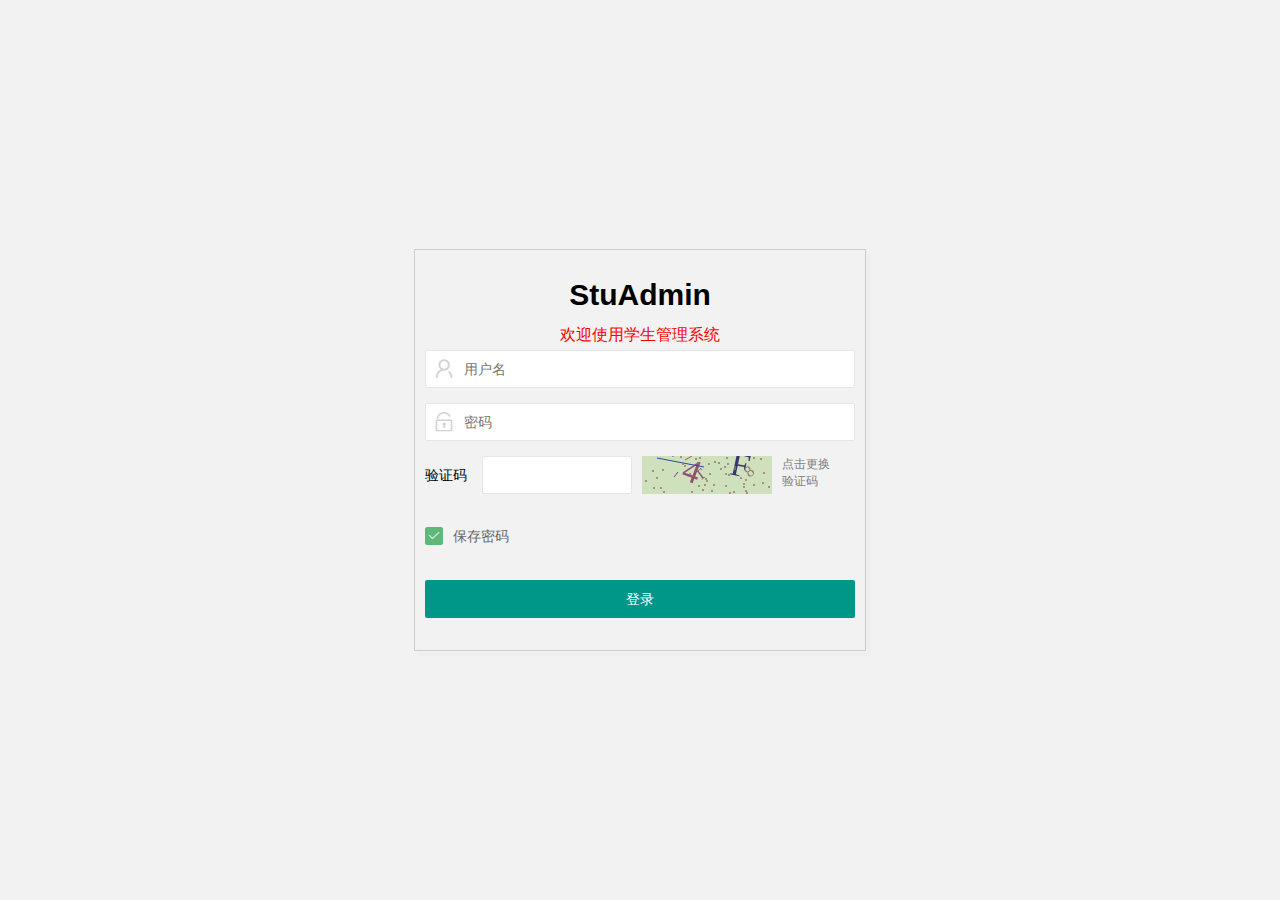
<file: WebContent/pages/login.html>
<!DOCTYPE html>
<html>
<head>
<meta charset="UTF-8">
<title>Insert title here</title>
</head>
<link href="../public/layui/css/layui.css" rel="stylesheet"></link>
<link href="../public/css/login.css" rel="stylesheet"></link>
<script src="../public/layui/layui.js"></script>
<body>
    <div class="box">
        <form class="layui-form" lay-filter="loginForm">
            <div class="box-title">StuAdmin</div>
            <div class="box-subtitle">欢迎使用学生管理系统</div>
            <div class="box-form">
                <div class="layui-form-item">
                    <label for="username" class="box-form-lable layui-icon layui-icon-username"></label>
                    <input type="text" name="loginName" required lay-verify="username" placeholder="用户名" 
                    autocomplete="off" class="layui-input box-form-input-item" > 
                </div>
                
                <div class="layui-form-item">
                    <label for="password" class="box-form-lable layui-icon layui-icon-password"></label>
                    <input type="password" name="password" required lay-verify="password" placeholder="密码" 
                        autocomplete="off" class="layui-input box-form-input-item" >
                </div>
                <div class="layui-form-item">
                	<div class="layui-inline">
					    <label for="volidateCode" style="padding-left:0;width:auto" 
					    class="layui-form-label">验证码</label>
					    <div class="layui-input-inline" style="width: 150px;">
					      <input name="volidateCode" type="text" class="layui-input box-form-input-item" 
					      lay-verify="volidateCode" style="padding-left:3px" >
					    </div>
					    <div class="layui-input-inline" style="width: 130px;">
					       <canvas name="volidateCode" width="130" height="38" id="volidateCode"></canvas>
					    </div>
					    <div class="layui-input-inline" 
					    	style="width: 50px; height:38px;font-size:12px;color:gray;">
					      	点击更换验证码
					    </div>
					</div>
                </div>
				<div class="layui-form-item">
                    <input type="checkbox" name="savePwd" title="保存密码" lay-skin="primary" checked >
                </div>
                <div class="layui-form-item">
                    <button lay-submit lay-filter="formDemo" type="button" class="layui-btn layui-btn-fluid box-form-btn-submit">登录</button>
                </div>
            </div>
        </form>
    </div>
</body>
<script src="../public/js/cookieUtils.js"></script>
<script src="../public/js/code.js"></script>
<script>
	
	//if($("input[name='savePwd']").val() == "on")
    layui.use('form', function(){
        var form = layui.form;
        var $ = layui.jquery;
      	//是否保存了密码，并且cookie中存在用户名密码信息
    	if($("input[name='savePwd']").attr("checked")){
    		var userInfo = cookieUtils.findCookie("userInfo");
    		if(userInfo){
    			var userInfoArr = userInfo.split("/");
    			var data ={}; data.loginName=userInfoArr[0]; data.password=userInfoArr[1];
    			form.val("loginForm",data);
    		}
    	}
      	//初始化验证码
      	var code = codeHelper.drawPic("volidateCode");
      	//绑定验证码刷新事件
      	$("canvas").click(function(){
      		code = codeHelper.drawPic("volidateCode");
      	})
        //验证表单
        form.verify({
            username: function(value, item){ 
            	if(!value){
                    return '用户名不能为空';
                }
                if(!new RegExp("^[a-zA-Z0-9_\u4e00-\u9fa5\\s·]+$").test(value)){
                return '用户名不能有特殊字符';
                }
                if(/(^\_)|(\__)|(\_+$)/.test(value)){
                return '用户名首尾不能出现下划线\'_\'';
                }
                if(/^\d+\d+\d$/.test(value)){
                return '用户名不能全为数字';
                }
                //如果不想自动弹出默认提示框，可以直接返回 true，这时你可以通过其他任意方式提示（v2.5.7 新增）
                if(value === 'xxx'){
                alert('用户名不能为敏感词');
                return true;
                }
            }
            ,password: [
                /^[\S]{6,12}$/
                ,'密码必须6到12位，且不能出现空格'
            ]
            ,volidateCode: function(value,item){
            	if(value.toUpperCase() != code.toUpperCase() )
            		return "验证码不正确"
            }
        });
        //监听提交
        form.on('submit(formDemo)', function(data){
            var data = data.field;
            $.post("../api/Admin/login",data,function(data){
            	if(data.code == 0){
            		layer.alert("登录成功！",function(){
            			window.location  = "index.html";
            		});
            	}else{
            		layer.alert(data.msg);
            	}
            })
            console.log(data.field);
            return false;
        }); 
    });
</script>
</html>
</file>
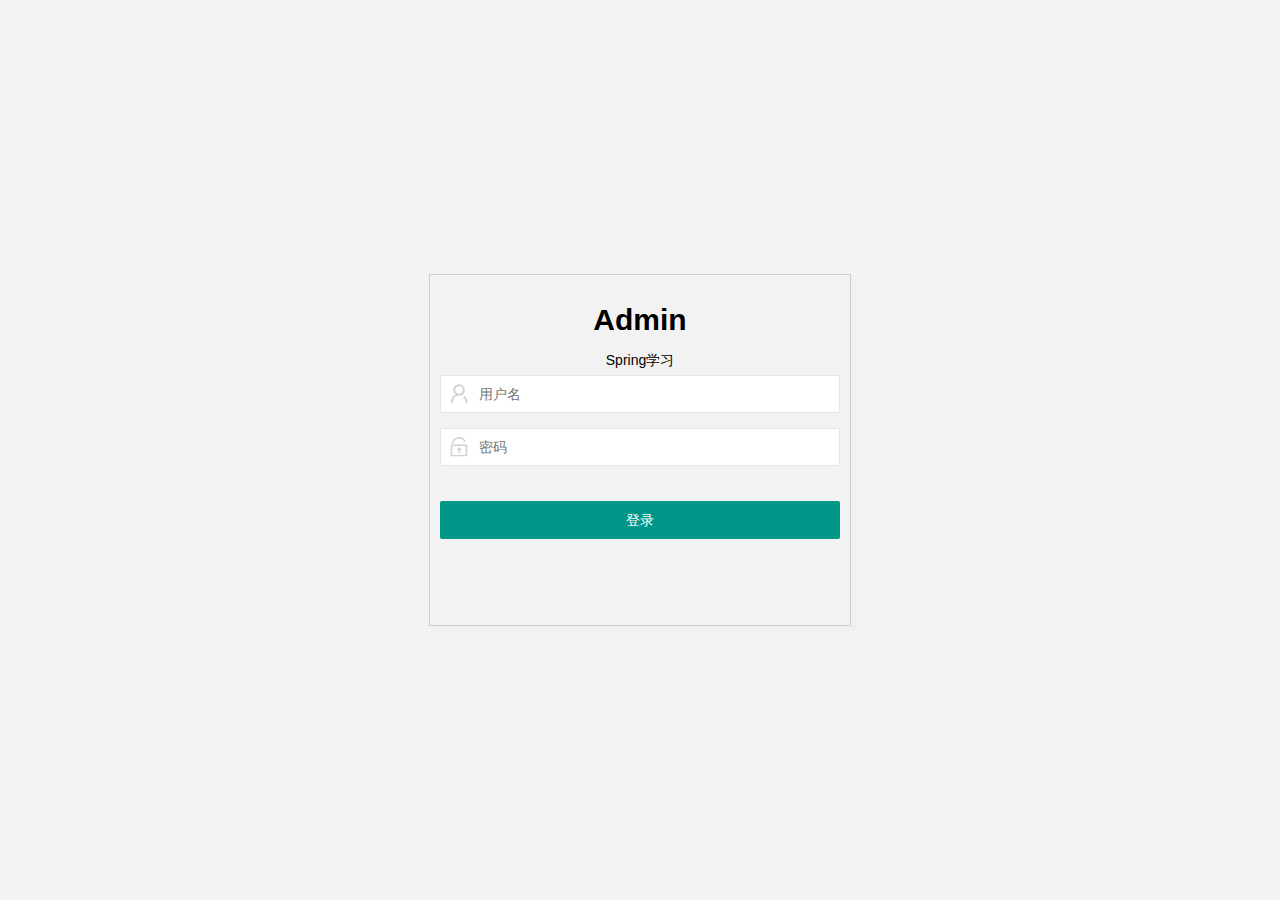
<file: WebContent/public/layui/login.html>
<!DOCTYPE html>
<html lang="en">
<head>
    <meta charset="UTF-8">
    <meta name="viewport" content="width=device-width, initial-scale=1.0">
    <title>Document</title>
    <link rel="stylesheet" href="./css/layui.css"  media="all">
</head>
<style>
    *{
        padding: 0;margin: 0;
    }
    body{
        background-color: #f2f2f2;
    }
    .box{
        margin: 0 auto;
        width: 400px;
        height: 350px;
        position: absolute;
        top:50%;
        left: 50%;
        transform: translateY(-50%) translateX(-50%);
        box-shadow: 5px 5px #efefef;
        padding: 0 10px;
        border: #cdcdcd 1px solid;
    }
    .box-title{
        text-align: center;
        font-size: 30px;
        line-height: 50px;
        font-weight: bolder;
        margin-top: 20px;
    }
    .box-subtitle{
        text-align: center;
        line-height: 30px;
    }
    .box-form-lable{
        width: 38px;
        height: 38px;
        position: absolute;
        font-size: 22px;
        line-height: 38px;
        text-align: center;
        color: #d2d2d2;
    }
    .box-form-input-item{
        padding-left: 38px;
    }
    .box-form-btn-submit{
        margin-top: 20px;
    }
</style>
<body>
    <div class="box">
        <form class="layui-form">
            <div class="box-title">Admin</div>
            <div class="box-subtitle">Spring学习</div>
            <div class="box-form">
                <div class="layui-form-item">
                    <label for="username" class="box-form-lable layui-icon layui-icon-username"></label>
                    <input type="text" name="username" required lay-verify="username" placeholder="用户名" 
                    autocomplete="off" class="layui-input box-form-input-item" > 
                </div>
                
                <div class="layui-form-item">
                    <label for="password" class="box-form-lable layui-icon layui-icon-password"></label>
                    <input type="password" name="password" required lay-verify="password" placeholder="密码" 
                        autocomplete="off" class="layui-input box-form-input-item" >
                </div>

                <div class="layui-form-item">
                    <button lay-submit lay-filter="formDemo" type="button" class="layui-btn layui-btn-fluid box-form-btn-submit">登录</button>
                </div>
            </div>
        </form>
    </div>
</body>
<script src="layui.js"></script>
<script>
    layui.use('form', function(){
        var form = layui.form;
        //验证表单
        form.verify({
            username: function(value, item){ //value：表单的值、item：表单的DOM对象
                if(!new RegExp("^[a-zA-Z0-9_\u4e00-\u9fa5\\s·]+$").test(value)){
                return '用户名不能有特殊字符';
                }
                if(/(^\_)|(\__)|(\_+$)/.test(value)){
                return '用户名首尾不能出现下划线\'_\'';
                }
                if(/^\d+\d+\d$/.test(value)){
                return '用户名不能全为数字';
                }
                //如果不想自动弹出默认提示框，可以直接返回 true，这时你可以通过其他任意方式提示（v2.5.7 新增）
                if(value === 'xxx'){
                alert('用户名不能为敏感词');
                return true;
                }
            }
            //我们既支持上述函数式的方式，也支持下述数组的形式
            //数组的两个值分别代表：[正则匹配、匹配不符时的提示文字]
            ,password: [
                /^[\S]{6,12}$/
                ,'密码必须6到12位，且不能出现空格'
            ] 
        });
        //监听提交
        form.on('submit(formDemo)', function(data){
            layer.msg(JSON.stringify(data.field));
            console.log(data.field);
            return false;
        }); 
    });
</script>
</html>
</file>
<file: WebContent/public/layui/css/layui.css>
/** layui-v2.5.6 MIT License By https://www.layui.com */
 .layui-inline,img{display:inline-block;vertical-align:middle}h1,h2,h3,h4,h5,h6{font-weight:400}.layui-edge,.layui-header,.layui-inline,.layui-main{position:relative}.layui-body,.layui-edge,.layui-elip{overflow:hidden}.layui-btn,.layui-edge,.layui-inline,img{vertical-align:middle}.layui-btn,.layui-disabled,.layui-icon,.layui-unselect{-moz-user-select:none;-webkit-user-select:none;-ms-user-select:none}.layui-elip,.layui-form-checkbox span,.layui-form-pane .layui-form-label{text-overflow:ellipsis;white-space:nowrap}.layui-breadcrumb,.layui-tree-btnGroup{visibility:hidden}blockquote,body,button,dd,div,dl,dt,form,h1,h2,h3,h4,h5,h6,input,li,ol,p,pre,td,textarea,th,ul{margin:0;padding:0;-webkit-tap-highlight-color:rgba(0,0,0,0)}a:active,a:hover{outline:0}img{border:none}li{list-style:none}table{border-collapse:collapse;border-spacing:0}h4,h5,h6{font-size:100%}button,input,optgroup,option,select,textarea{font-family:inherit;font-size:inherit;font-style:inherit;font-weight:inherit;outline:0}pre{white-space:pre-wrap;white-space:-moz-pre-wrap;white-space:-pre-wrap;white-space:-o-pre-wrap;word-wrap:break-word}body{line-height:24px;font:14px Helvetica Neue,Helvetica,PingFang SC,Tahoma,Arial,sans-serif}hr{height:1px;margin:10px 0;border:0;clear:both}a{color:#333;text-decoration:none}a:hover{color:#777}a cite{font-style:normal;*cursor:pointer}.layui-border-box,.layui-border-box *{box-sizing:border-box}.layui-box,.layui-box *{box-sizing:content-box}.layui-clear{clear:both;*zoom:1}.layui-clear:after{content:'\20';clear:both;*zoom:1;display:block;height:0}.layui-inline{*display:inline;*zoom:1}.layui-edge{display:inline-block;width:0;height:0;border-width:6px;border-style:dashed;border-color:transparent}.layui-edge-top{top:-4px;border-bottom-color:#999;border-bottom-style:solid}.layui-edge-right{border-left-color:#999;border-left-style:solid}.layui-edge-bottom{top:2px;border-top-color:#999;border-top-style:solid}.layui-edge-left{border-right-color:#999;border-right-style:solid}.layui-disabled,.layui-disabled:hover{color:#d2d2d2!important;cursor:not-allowed!important}.layui-circle{border-radius:100%}.layui-show{display:block!important}.layui-hide{display:none!important}@font-face{font-family:layui-icon;src:url(../font/iconfont.eot?v=256);src:url(../font/iconfont.eot?v=256#iefix) format('embedded-opentype'),url(../font/iconfont.woff2?v=256) format('woff2'),url(../font/iconfont.woff?v=256) format('woff'),url(../font/iconfont.ttf?v=256) format('truetype'),url(../font/iconfont.svg?v=256#layui-icon) format('svg')}.layui-icon{font-family:layui-icon!important;font-size:16px;font-style:normal;-webkit-font-smoothing:antialiased;-moz-osx-font-smoothing:grayscale}.layui-icon-reply-fill:before{content:"\e611"}.layui-icon-set-fill:before{content:"\e614"}.layui-icon-menu-fill:before{content:"\e60f"}.layui-icon-search:before{content:"\e615"}.layui-icon-share:before{content:"\e641"}.layui-icon-set-sm:before{content:"\e620"}.layui-icon-engine:before{content:"\e628"}.layui-icon-close:before{content:"\1006"}.layui-icon-close-fill:before{content:"\1007"}.layui-icon-chart-screen:before{content:"\e629"}.layui-icon-star:before{content:"\e600"}.layui-icon-circle-dot:before{content:"\e617"}.layui-icon-chat:before{content:"\e606"}.layui-icon-release:before{content:"\e609"}.layui-icon-list:before{content:"\e60a"}.layui-icon-chart:before{content:"\e62c"}.layui-icon-ok-circle:before{content:"\1005"}.layui-icon-layim-theme:before{content:"\e61b"}.layui-icon-table:before{content:"\e62d"}.layui-icon-right:before{content:"\e602"}.layui-icon-left:before{content:"\e603"}.layui-icon-cart-simple:before{content:"\e698"}.layui-icon-face-cry:before{content:"\e69c"}.layui-icon-face-smile:before{content:"\e6af"}.layui-icon-survey:before{content:"\e6b2"}.layui-icon-tree:before{content:"\e62e"}.layui-icon-ie:before{content:"\e7bb"}.layui-icon-upload-circle:before{content:"\e62f"}.layui-icon-add-circle:before{content:"\e61f"}.layui-icon-download-circle:before{content:"\e601"}.layui-icon-templeate-1:before{content:"\e630"}.layui-icon-util:before{content:"\e631"}.layui-icon-face-surprised:before{content:"\e664"}.layui-icon-edit:before{content:"\e642"}.layui-icon-speaker:before{content:"\e645"}.layui-icon-down:before{content:"\e61a"}.layui-icon-file:before{content:"\e621"}.layui-icon-layouts:before{content:"\e632"}.layui-icon-rate-half:before{content:"\e6c9"}.layui-icon-add-circle-fine:before{content:"\e608"}.layui-icon-prev-circle:before{content:"\e633"}.layui-icon-read:before{content:"\e705"}.layui-icon-404:before{content:"\e61c"}.layui-icon-carousel:before{content:"\e634"}.layui-icon-help:before{content:"\e607"}.layui-icon-code-circle:before{content:"\e635"}.layui-icon-windows:before{content:"\e67f"}.layui-icon-water:before{content:"\e636"}.layui-icon-username:before{content:"\e66f"}.layui-icon-find-fill:before{content:"\e670"}.layui-icon-about:before{content:"\e60b"}.layui-icon-location:before{content:"\e715"}.layui-icon-up:before{content:"\e619"}.layui-icon-pause:before{content:"\e651"}.layui-icon-date:before{content:"\e637"}.layui-icon-layim-uploadfile:before{content:"\e61d"}.layui-icon-delete:before{content:"\e640"}.layui-icon-play:before{content:"\e652"}.layui-icon-top:before{content:"\e604"}.layui-icon-firefox:before{content:"\e686"}.layui-icon-friends:before{content:"\e612"}.layui-icon-refresh-3:before{content:"\e9aa"}.layui-icon-ok:before{content:"\e605"}.layui-icon-layer:before{content:"\e638"}.layui-icon-face-smile-fine:before{content:"\e60c"}.layui-icon-dollar:before{content:"\e659"}.layui-icon-group:before{content:"\e613"}.layui-icon-layim-download:before{content:"\e61e"}.layui-icon-picture-fine:before{content:"\e60d"}.layui-icon-link:before{content:"\e64c"}.layui-icon-diamond:before{content:"\e735"}.layui-icon-log:before{content:"\e60e"}.layui-icon-key:before{content:"\e683"}.layui-icon-rate-solid:before{content:"\e67a"}.layui-icon-fonts-del:before{content:"\e64f"}.layui-icon-unlink:before{content:"\e64d"}.layui-icon-fonts-clear:before{content:"\e639"}.layui-icon-triangle-r:before{content:"\e623"}.layui-icon-circle:before{content:"\e63f"}.layui-icon-radio:before{content:"\e643"}.layui-icon-align-center:before{content:"\e647"}.layui-icon-align-right:before{content:"\e648"}.layui-icon-align-left:before{content:"\e649"}.layui-icon-loading-1:before{content:"\e63e"}.layui-icon-return:before{content:"\e65c"}.layui-icon-fonts-strong:before{content:"\e62b"}.layui-icon-upload:before{content:"\e67c"}.layui-icon-dialogue:before{content:"\e63a"}.layui-icon-video:before{content:"\e6ed"}.layui-icon-headset:before{content:"\e6fc"}.layui-icon-cellphone-fine:before{content:"\e63b"}.layui-icon-add-1:before{content:"\e654"}.layui-icon-face-smile-b:before{content:"\e650"}.layui-icon-fonts-html:before{content:"\e64b"}.layui-icon-screen-full:before{content:"\e622"}.layui-icon-form:before{content:"\e63c"}.layui-icon-cart:before{content:"\e657"}.layui-icon-camera-fill:before{content:"\e65d"}.layui-icon-tabs:before{content:"\e62a"}.layui-icon-heart-fill:before{content:"\e68f"}.layui-icon-fonts-code:before{content:"\e64e"}.layui-icon-ios:before{content:"\e680"}.layui-icon-at:before{content:"\e687"}.layui-icon-fire:before{content:"\e756"}.layui-icon-set:before{content:"\e716"}.layui-icon-fonts-u:before{content:"\e646"}.layui-icon-triangle-d:before{content:"\e625"}.layui-icon-tips:before{content:"\e702"}.layui-icon-picture:before{content:"\e64a"}.layui-icon-more-vertical:before{content:"\e671"}.layui-icon-bluetooth:before{content:"\e689"}.layui-icon-flag:before{content:"\e66c"}.layui-icon-loading:before{content:"\e63d"}.layui-icon-fonts-i:before{content:"\e644"}.layui-icon-refresh-1:before{content:"\e666"}.layui-icon-rmb:before{content:"\e65e"}.layui-icon-addition:before{content:"\e624"}.layui-icon-home:before{content:"\e68e"}.layui-icon-time:before{content:"\e68d"}.layui-icon-user:before{content:"\e770"}.layui-icon-notice:before{content:"\e667"}.layui-icon-chrome:before{content:"\e68a"}.layui-icon-edge:before{content:"\e68b"}.layui-icon-login-weibo:before{content:"\e675"}.layui-icon-voice:before{content:"\e688"}.layui-icon-upload-drag:before{content:"\e681"}.layui-icon-login-qq:before{content:"\e676"}.layui-icon-snowflake:before{content:"\e6b1"}.layui-icon-heart:before{content:"\e68c"}.layui-icon-logout:before{content:"\e682"}.layui-icon-file-b:before{content:"\e655"}.layui-icon-template:before{content:"\e663"}.layui-icon-transfer:before{content:"\e691"}.layui-icon-auz:before{content:"\e672"}.layui-icon-console:before{content:"\e665"}.layui-icon-app:before{content:"\e653"}.layui-icon-prev:before{content:"\e65a"}.layui-icon-website:before{content:"\e7ae"}.layui-icon-next:before{content:"\e65b"}.layui-icon-component:before{content:"\e857"}.layui-icon-android:before{content:"\e684"}.layui-icon-more:before{content:"\e65f"}.layui-icon-login-wechat:before{content:"\e677"}.layui-icon-shrink-right:before{content:"\e668"}.layui-icon-spread-left:before{content:"\e66b"}.layui-icon-camera:before{content:"\e660"}.layui-icon-note:before{content:"\e66e"}.layui-icon-refresh:before{content:"\e669"}.layui-icon-female:before{content:"\e661"}.layui-icon-male:before{content:"\e662"}.layui-icon-screen-restore:before{content:"\e758"}.layui-icon-password:before{content:"\e673"}.layui-icon-senior:before{content:"\e674"}.layui-icon-theme:before{content:"\e66a"}.layui-icon-tread:before{content:"\e6c5"}.layui-icon-praise:before{content:"\e6c6"}.layui-icon-star-fill:before{content:"\e658"}.layui-icon-rate:before{content:"\e67b"}.layui-icon-template-1:before{content:"\e656"}.layui-icon-vercode:before{content:"\e679"}.layui-icon-service:before{content:"\e626"}.layui-icon-cellphone:before{content:"\e678"}.layui-icon-print:before{content:"\e66d"}.layui-icon-cols:before{content:"\e610"}.layui-icon-wifi:before{content:"\e7e0"}.layui-icon-export:before{content:"\e67d"}.layui-icon-rss:before{content:"\e808"}.layui-icon-slider:before{content:"\e714"}.layui-icon-email:before{content:"\e618"}.layui-icon-subtraction:before{content:"\e67e"}.layui-icon-mike:before{content:"\e6dc"}.layui-icon-light:before{content:"\e748"}.layui-icon-gift:before{content:"\e627"}.layui-icon-mute:before{content:"\e685"}.layui-icon-reduce-circle:before{content:"\e616"}.layui-icon-music:before{content:"\e690"}.layui-main{width:1140px;margin:0 auto}.layui-header{z-index:1000;height:60px}.layui-header a:hover{transition:all .5s;-webkit-transition:all .5s}.layui-side{position:fixed;left:0;top:0;bottom:0;z-index:999;width:200px;overflow-x:hidden}.layui-side-scroll{position:relative;width:220px;height:100%;overflow-x:hidden}.layui-body{position:absolute;left:200px;right:0;top:0;bottom:0;z-index:998;width:auto;overflow-y:auto;box-sizing:border-box}.layui-layout-body{overflow:hidden}.layui-layout-admin .layui-header{background-color:#23262E}.layui-layout-admin .layui-side{top:60px;width:200px;overflow-x:hidden}.layui-layout-admin .layui-body{position:fixed;top:60px;bottom:44px}.layui-layout-admin .layui-main{width:auto;margin:0 15px}.layui-layout-admin .layui-footer{position:fixed;left:200px;right:0;bottom:0;height:44px;line-height:44px;padding:0 15px;background-color:#eee}.layui-layout-admin .layui-logo{position:absolute;left:0;top:0;width:200px;height:100%;line-height:60px;text-align:center;color:#009688;font-size:16px}.layui-layout-admin .layui-header .layui-nav{background:0 0}.layui-layout-left{position:absolute!important;left:200px;top:0}.layui-layout-right{position:absolute!important;right:0;top:0}.layui-container{position:relative;margin:0 auto;padding:0 15px;box-sizing:border-box}.layui-fluid{position:relative;margin:0 auto;padding:0 15px}.layui-row:after,.layui-row:before{content:'';display:block;clear:both}.layui-col-lg1,.layui-col-lg10,.layui-col-lg11,.layui-col-lg12,.layui-col-lg2,.layui-col-lg3,.layui-col-lg4,.layui-col-lg5,.layui-col-lg6,.layui-col-lg7,.layui-col-lg8,.layui-col-lg9,.layui-col-md1,.layui-col-md10,.layui-col-md11,.layui-col-md12,.layui-col-md2,.layui-col-md3,.layui-col-md4,.layui-col-md5,.layui-col-md6,.layui-col-md7,.layui-col-md8,.layui-col-md9,.layui-col-sm1,.layui-col-sm10,.layui-col-sm11,.layui-col-sm12,.layui-col-sm2,.layui-col-sm3,.layui-col-sm4,.layui-col-sm5,.layui-col-sm6,.layui-col-sm7,.layui-col-sm8,.layui-col-sm9,.layui-col-xs1,.layui-col-xs10,.layui-col-xs11,.layui-col-xs12,.layui-col-xs2,.layui-col-xs3,.layui-col-xs4,.layui-col-xs5,.layui-col-xs6,.layui-col-xs7,.layui-col-xs8,.layui-col-xs9{position:relative;display:block;box-sizing:border-box}.layui-col-xs1,.layui-col-xs10,.layui-col-xs11,.layui-col-xs12,.layui-col-xs2,.layui-col-xs3,.layui-col-xs4,.layui-col-xs5,.layui-col-xs6,.layui-col-xs7,.layui-col-xs8,.layui-col-xs9{float:left}.layui-col-xs1{width:8.33333333%}.layui-col-xs2{width:16.66666667%}.layui-col-xs3{width:25%}.layui-col-xs4{width:33.33333333%}.layui-col-xs5{width:41.66666667%}.layui-col-xs6{width:50%}.layui-col-xs7{width:58.33333333%}.layui-col-xs8{width:66.66666667%}.layui-col-xs9{width:75%}.layui-col-xs10{width:83.33333333%}.layui-col-xs11{width:91.66666667%}.layui-col-xs12{width:100%}.layui-col-xs-offset1{margin-left:8.33333333%}.layui-col-xs-offset2{margin-left:16.66666667%}.layui-col-xs-offset3{margin-left:25%}.layui-col-xs-offset4{margin-left:33.33333333%}.layui-col-xs-offset5{margin-left:41.66666667%}.layui-col-xs-offset6{margin-left:50%}.layui-col-xs-offset7{margin-left:58.33333333%}.layui-col-xs-offset8{margin-left:66.66666667%}.layui-col-xs-offset9{margin-left:75%}.layui-col-xs-offset10{margin-left:83.33333333%}.layui-col-xs-offset11{margin-left:91.66666667%}.layui-col-xs-offset12{margin-left:100%}@media screen and (max-width:768px){.layui-hide-xs{display:none!important}.layui-show-xs-block{display:block!important}.layui-show-xs-inline{display:inline!important}.layui-show-xs-inline-block{display:inline-block!important}}@media screen and (min-width:768px){.layui-container{width:750px}.layui-hide-sm{display:none!important}.layui-show-sm-block{display:block!important}.layui-show-sm-inline{display:inline!important}.layui-show-sm-inline-block{display:inline-block!important}.layui-col-sm1,.layui-col-sm10,.layui-col-sm11,.layui-col-sm12,.layui-col-sm2,.layui-col-sm3,.layui-col-sm4,.layui-col-sm5,.layui-col-sm6,.layui-col-sm7,.layui-col-sm8,.layui-col-sm9{float:left}.layui-col-sm1{width:8.33333333%}.layui-col-sm2{width:16.66666667%}.layui-col-sm3{width:25%}.layui-col-sm4{width:33.33333333%}.layui-col-sm5{width:41.66666667%}.layui-col-sm6{width:50%}.layui-col-sm7{width:58.33333333%}.layui-col-sm8{width:66.66666667%}.layui-col-sm9{width:75%}.layui-col-sm10{width:83.33333333%}.layui-col-sm11{width:91.66666667%}.layui-col-sm12{width:100%}.layui-col-sm-offset1{margin-left:8.33333333%}.layui-col-sm-offset2{margin-left:16.66666667%}.layui-col-sm-offset3{margin-left:25%}.layui-col-sm-offset4{margin-left:33.33333333%}.layui-col-sm-offset5{margin-left:41.66666667%}.layui-col-sm-offset6{margin-left:50%}.layui-col-sm-offset7{margin-left:58.33333333%}.layui-col-sm-offset8{margin-left:66.66666667%}.layui-col-sm-offset9{margin-left:75%}.layui-col-sm-offset10{margin-left:83.33333333%}.layui-col-sm-offset11{margin-left:91.66666667%}.layui-col-sm-offset12{margin-left:100%}}@media screen and (min-width:992px){.layui-container{width:970px}.layui-hide-md{display:none!important}.layui-show-md-block{display:block!important}.layui-show-md-inline{display:inline!important}.layui-show-md-inline-block{display:inline-block!important}.layui-col-md1,.layui-col-md10,.layui-col-md11,.layui-col-md12,.layui-col-md2,.layui-col-md3,.layui-col-md4,.layui-col-md5,.layui-col-md6,.layui-col-md7,.layui-col-md8,.layui-col-md9{float:left}.layui-col-md1{width:8.33333333%}.layui-col-md2{width:16.66666667%}.layui-col-md3{width:25%}.layui-col-md4{width:33.33333333%}.layui-col-md5{width:41.66666667%}.layui-col-md6{width:50%}.layui-col-md7{width:58.33333333%}.layui-col-md8{width:66.66666667%}.layui-col-md9{width:75%}.layui-col-md10{width:83.33333333%}.layui-col-md11{width:91.66666667%}.layui-col-md12{width:100%}.layui-col-md-offset1{margin-left:8.33333333%}.layui-col-md-offset2{margin-left:16.66666667%}.layui-col-md-offset3{margin-left:25%}.layui-col-md-offset4{margin-left:33.33333333%}.layui-col-md-offset5{margin-left:41.66666667%}.layui-col-md-offset6{margin-left:50%}.layui-col-md-offset7{margin-left:58.33333333%}.layui-col-md-offset8{margin-left:66.66666667%}.layui-col-md-offset9{margin-left:75%}.layui-col-md-offset10{margin-left:83.33333333%}.layui-col-md-offset11{margin-left:91.66666667%}.layui-col-md-offset12{margin-left:100%}}@media screen and (min-width:1200px){.layui-container{width:1170px}.layui-hide-lg{display:none!important}.layui-show-lg-block{display:block!important}.layui-show-lg-inline{display:inline!important}.layui-show-lg-inline-block{display:inline-block!important}.layui-col-lg1,.layui-col-lg10,.layui-col-lg11,.layui-col-lg12,.layui-col-lg2,.layui-col-lg3,.layui-col-lg4,.layui-col-lg5,.layui-col-lg6,.layui-col-lg7,.layui-col-lg8,.layui-col-lg9{float:left}.layui-col-lg1{width:8.33333333%}.layui-col-lg2{width:16.66666667%}.layui-col-lg3{width:25%}.layui-col-lg4{width:33.33333333%}.layui-col-lg5{width:41.66666667%}.layui-col-lg6{width:50%}.layui-col-lg7{width:58.33333333%}.layui-col-lg8{width:66.66666667%}.layui-col-lg9{width:75%}.layui-col-lg10{width:83.33333333%}.layui-col-lg11{width:91.66666667%}.layui-col-lg12{width:100%}.layui-col-lg-offset1{margin-left:8.33333333%}.layui-col-lg-offset2{margin-left:16.66666667%}.layui-col-lg-offset3{margin-left:25%}.layui-col-lg-offset4{margin-left:33.33333333%}.layui-col-lg-offset5{margin-left:41.66666667%}.layui-col-lg-offset6{margin-left:50%}.layui-col-lg-offset7{margin-left:58.33333333%}.layui-col-lg-offset8{margin-left:66.66666667%}.layui-col-lg-offset9{margin-left:75%}.layui-col-lg-offset10{margin-left:83.33333333%}.layui-col-lg-offset11{margin-left:91.66666667%}.layui-col-lg-offset12{margin-left:100%}}.layui-col-space1{margin:-.5px}.layui-col-space1>*{padding:.5px}.layui-col-space2{margin:-1px}.layui-col-space2>*{padding:1px}.layui-col-space4{margin:-2px}.layui-col-space4>*{padding:2px}.layui-col-space5{margin:-2.5px}.layui-col-space5>*{padding:2.5px}.layui-col-space6{margin:-3px}.layui-col-space6>*{padding:3px}.layui-col-space8{margin:-4px}.layui-col-space8>*{padding:4px}.layui-col-space10{margin:-5px}.layui-col-space10>*{padding:5px}.layui-col-space12{margin:-6px}.layui-col-space12>*{padding:6px}.layui-col-space14{margin:-7px}.layui-col-space14>*{padding:7px}.layui-col-space15{margin:-7.5px}.layui-col-space15>*{padding:7.5px}.layui-col-space16{margin:-8px}.layui-col-space16>*{padding:8px}.layui-col-space18{margin:-9px}.layui-col-space18>*{padding:9px}.layui-col-space20{margin:-10px}.layui-col-space20>*{padding:10px}.layui-col-space22{margin:-11px}.layui-col-space22>*{padding:11px}.layui-col-space24{margin:-12px}.layui-col-space24>*{padding:12px}.layui-col-space25{margin:-12.5px}.layui-col-space25>*{padding:12.5px}.layui-col-space26{margin:-13px}.layui-col-space26>*{padding:13px}.layui-col-space28{margin:-14px}.layui-col-space28>*{padding:14px}.layui-col-space30{margin:-15px}.layui-col-space30>*{padding:15px}.layui-btn,.layui-input,.layui-select,.layui-textarea,.layui-upload-button{outline:0;-webkit-appearance:none;transition:all .3s;-webkit-transition:all .3s;box-sizing:border-box}.layui-elem-quote{margin-bottom:10px;padding:15px;line-height:22px;border-left:5px solid #009688;border-radius:0 2px 2px 0;background-color:#f2f2f2}.layui-quote-nm{border-style:solid;border-width:1px 1px 1px 5px;background:0 0}.layui-elem-field{margin-bottom:10px;padding:0;border-width:1px;border-style:solid}.layui-elem-field legend{margin-left:20px;padding:0 10px;font-size:20px;font-weight:300}.layui-field-title{margin:10px 0 20px;border-width:1px 0 0}.layui-field-box{padding:10px 15px}.layui-field-title .layui-field-box{padding:10px 0}.layui-progress{position:relative;height:6px;border-radius:20px;background-color:#e2e2e2}.layui-progress-bar{position:absolute;left:0;top:0;width:0;max-width:100%;height:6px;border-radius:20px;text-align:right;background-color:#5FB878;transition:all .3s;-webkit-transition:all .3s}.layui-progress-big,.layui-progress-big .layui-progress-bar{height:18px;line-height:18px}.layui-progress-text{position:relative;top:-20px;line-height:18px;font-size:12px;color:#666}.layui-progress-big .layui-progress-text{position:static;padding:0 10px;color:#fff}.layui-collapse{border-width:1px;border-style:solid;border-radius:2px}.layui-colla-content,.layui-colla-item{border-top-width:1px;border-top-style:solid}.layui-colla-item:first-child{border-top:none}.layui-colla-title{position:relative;height:42px;line-height:42px;padding:0 15px 0 35px;color:#333;background-color:#f2f2f2;cursor:pointer;font-size:14px;overflow:hidden}.layui-colla-content{display:none;padding:10px 15px;line-height:22px;color:#666}.layui-colla-icon{position:absolute;left:15px;top:0;font-size:14px}.layui-card{margin-bottom:15px;border-radius:2px;background-color:#fff;box-shadow:0 1px 2px 0 rgba(0,0,0,.05)}.layui-card:last-child{margin-bottom:0}.layui-card-header{position:relative;height:42px;line-height:42px;padding:0 15px;border-bottom:1px solid #f6f6f6;color:#333;border-radius:2px 2px 0 0;font-size:14px}.layui-bg-black,.layui-bg-blue,.layui-bg-cyan,.layui-bg-green,.layui-bg-orange,.layui-bg-red{color:#fff!important}.layui-card-body{position:relative;padding:10px 15px;line-height:24px}.layui-card-body[pad15]{padding:15px}.layui-card-body[pad20]{padding:20px}.layui-card-body .layui-table{margin:5px 0}.layui-card .layui-tab{margin:0}.layui-panel-window{position:relative;padding:15px;border-radius:0;border-top:5px solid #E6E6E6;background-color:#fff}.layui-auxiliar-moving{position:fixed;left:0;right:0;top:0;bottom:0;width:100%;height:100%;background:0 0;z-index:9999999999}.layui-form-label,.layui-form-mid,.layui-form-select,.layui-input-block,.layui-input-inline,.layui-textarea{position:relative}.layui-bg-red{background-color:#FF5722!important}.layui-bg-orange{background-color:#FFB800!important}.layui-bg-green{background-color:#009688!important}.layui-bg-cyan{background-color:#2F4056!important}.layui-bg-blue{background-color:#1E9FFF!important}.layui-bg-black{background-color:#393D49!important}.layui-bg-gray{background-color:#eee!important;color:#666!important}.layui-badge-rim,.layui-colla-content,.layui-colla-item,.layui-collapse,.layui-elem-field,.layui-form-pane .layui-form-item[pane],.layui-form-pane .layui-form-label,.layui-input,.layui-layedit,.layui-layedit-tool,.layui-quote-nm,.layui-select,.layui-tab-bar,.layui-tab-card,.layui-tab-title,.layui-tab-title .layui-this:after,.layui-textarea{border-color:#e6e6e6}.layui-timeline-item:before,hr{background-color:#e6e6e6}.layui-text{line-height:22px;font-size:14px;color:#666}.layui-text h1,.layui-text h2,.layui-text h3{font-weight:500;color:#333}.layui-text h1{font-size:30px}.layui-text h2{font-size:24px}.layui-text h3{font-size:18px}.layui-text a:not(.layui-btn){color:#01AAED}.layui-text a:not(.layui-btn):hover{text-decoration:underline}.layui-text ul{padding:5px 0 5px 15px}.layui-text ul li{margin-top:5px;list-style-type:disc}.layui-text em,.layui-word-aux{color:#999!important;padding:0 5px!important}.layui-btn{display:inline-block;height:38px;line-height:38px;padding:0 18px;background-color:#009688;color:#fff;white-space:nowrap;text-align:center;font-size:14px;border:none;border-radius:2px;cursor:pointer}.layui-btn:hover{opacity:.8;filter:alpha(opacity=80);color:#fff}.layui-btn:active{opacity:1;filter:alpha(opacity=100)}.layui-btn+.layui-btn{margin-left:10px}.layui-btn-container{font-size:0}.layui-btn-container .layui-btn{margin-right:10px;margin-bottom:10px}.layui-btn-container .layui-btn+.layui-btn{margin-left:0}.layui-table .layui-btn-container .layui-btn{margin-bottom:9px}.layui-btn-radius{border-radius:100px}.layui-btn .layui-icon{margin-right:3px;font-size:18px;vertical-align:bottom;vertical-align:middle\9}.layui-btn-primary{border:1px solid #C9C9C9;background-color:#fff;color:#555}.layui-btn-primary:hover{border-color:#009688;color:#333}.layui-btn-normal{background-color:#1E9FFF}.layui-btn-warm{background-color:#FFB800}.layui-btn-danger{background-color:#FF5722}.layui-btn-checked{background-color:#5FB878}.layui-btn-disabled,.layui-btn-disabled:active,.layui-btn-disabled:hover{border:1px solid #e6e6e6;background-color:#FBFBFB;color:#C9C9C9;cursor:not-allowed;opacity:1}.layui-btn-lg{height:44px;line-height:44px;padding:0 25px;font-size:16px}.layui-btn-sm{height:30px;line-height:30px;padding:0 10px;font-size:12px}.layui-btn-sm i{font-size:16px!important}.layui-btn-xs{height:22px;line-height:22px;padding:0 5px;font-size:12px}.layui-btn-xs i{font-size:14px!important}.layui-btn-group{display:inline-block;vertical-align:middle;font-size:0}.layui-btn-group .layui-btn{margin-left:0!important;margin-right:0!important;border-left:1px solid rgba(255,255,255,.5);border-radius:0}.layui-btn-group .layui-btn-primary{border-left:none}.layui-btn-group .layui-btn-primary:hover{border-color:#C9C9C9;color:#009688}.layui-btn-group .layui-btn:first-child{border-left:none;border-radius:2px 0 0 2px}.layui-btn-group .layui-btn-primary:first-child{border-left:1px solid #c9c9c9}.layui-btn-group .layui-btn:last-child{border-radius:0 2px 2px 0}.layui-btn-group .layui-btn+.layui-btn{margin-left:0}.layui-btn-group+.layui-btn-group{margin-left:10px}.layui-btn-fluid{width:100%}.layui-input,.layui-select,.layui-textarea{height:38px;line-height:1.3;line-height:38px\9;border-width:1px;border-style:solid;background-color:#fff;border-radius:2px}.layui-input::-webkit-input-placeholder,.layui-select::-webkit-input-placeholder,.layui-textarea::-webkit-input-placeholder{line-height:1.3}.layui-input,.layui-textarea{display:block;width:100%;padding-left:10px}.layui-input:hover,.layui-textarea:hover{border-color:#D2D2D2!important}.layui-input:focus,.layui-textarea:focus{border-color:#C9C9C9!important}.layui-textarea{min-height:100px;height:auto;line-height:20px;padding:6px 10px;resize:vertical}.layui-select{padding:0 10px}.layui-form input[type=checkbox],.layui-form input[type=radio],.layui-form select{display:none}.layui-form [lay-ignore]{display:initial}.layui-form-item{margin-bottom:15px;clear:both;*zoom:1}.layui-form-item:after{content:'\20';clear:both;*zoom:1;display:block;height:0}.layui-form-label{float:left;display:block;padding:9px 15px;width:80px;font-weight:400;line-height:20px;text-align:right}.layui-form-label-col{display:block;float:none;padding:9px 0;line-height:20px;text-align:left}.layui-form-item .layui-inline{margin-bottom:5px;margin-right:10px}.layui-input-block{margin-left:110px;min-height:36px}.layui-input-inline{display:inline-block;vertical-align:middle}.layui-form-item .layui-input-inline{float:left;width:190px;margin-right:10px}.layui-form-text .layui-input-inline{width:auto}.layui-form-mid{float:left;display:block;padding:9px 0!important;line-height:20px;margin-right:10px}.layui-form-danger+.layui-form-select .layui-input,.layui-form-danger:focus{border-color:#FF5722!important}.layui-form-select .layui-input{padding-right:30px;cursor:pointer}.layui-form-select .layui-edge{position:absolute;right:10px;top:50%;margin-top:-3px;cursor:pointer;border-width:6px;border-top-color:#c2c2c2;border-top-style:solid;transition:all .3s;-webkit-transition:all .3s}.layui-form-select dl{display:none;position:absolute;left:0;top:42px;padding:5px 0;z-index:899;min-width:100%;border:1px solid #d2d2d2;max-height:300px;overflow-y:auto;background-color:#fff;border-radius:2px;box-shadow:0 2px 4px rgba(0,0,0,.12);box-sizing:border-box}.layui-form-select dl dd,.layui-form-select dl dt{padding:0 10px;line-height:36px;white-space:nowrap;overflow:hidden;text-overflow:ellipsis}.layui-form-select dl dt{font-size:12px;color:#999}.layui-form-select dl dd{cursor:pointer}.layui-form-select dl dd:hover{background-color:#f2f2f2;-webkit-transition:.5s all;transition:.5s all}.layui-form-select .layui-select-group dd{padding-left:20px}.layui-form-select dl dd.layui-select-tips{padding-left:10px!important;color:#999}.layui-form-select dl dd.layui-this{background-color:#5FB878;color:#fff}.layui-form-checkbox,.layui-form-select dl dd.layui-disabled{background-color:#fff}.layui-form-selected dl{display:block}.layui-form-checkbox,.layui-form-checkbox *,.layui-form-switch{display:inline-block;vertical-align:middle}.layui-form-selected .layui-edge{margin-top:-9px;-webkit-transform:rotate(180deg);transform:rotate(180deg);margin-top:-3px\9}:root .layui-form-selected .layui-edge{margin-top:-9px\0/IE9}.layui-form-selectup dl{top:auto;bottom:42px}.layui-select-none{margin:5px 0;text-align:center;color:#999}.layui-select-disabled .layui-disabled{border-color:#eee!important}.layui-select-disabled .layui-edge{border-top-color:#d2d2d2}.layui-form-checkbox{position:relative;height:30px;line-height:30px;margin-right:10px;padding-right:30px;cursor:pointer;font-size:0;-webkit-transition:.1s linear;transition:.1s linear;box-sizing:border-box}.layui-form-checkbox span{padding:0 10px;height:100%;font-size:14px;border-radius:2px 0 0 2px;background-color:#d2d2d2;color:#fff;overflow:hidden}.layui-form-checkbox:hover span{background-color:#c2c2c2}.layui-form-checkbox i{position:absolute;right:0;top:0;width:30px;height:28px;border:1px solid #d2d2d2;border-left:none;border-radius:0 2px 2px 0;color:#fff;font-size:20px;text-align:center}.layui-form-checkbox:hover i{border-color:#c2c2c2;color:#c2c2c2}.layui-form-checked,.layui-form-checked:hover{border-color:#5FB878}.layui-form-checked span,.layui-form-checked:hover span{background-color:#5FB878}.layui-form-checked i,.layui-form-checked:hover i{color:#5FB878}.layui-form-item .layui-form-checkbox{margin-top:4px}.layui-form-checkbox[lay-skin=primary]{height:auto!important;line-height:normal!important;min-width:18px;min-height:18px;border:none!important;margin-right:0;padding-left:28px;padding-right:0;background:0 0}.layui-form-checkbox[lay-skin=primary] span{padding-left:0;padding-right:15px;line-height:18px;background:0 0;color:#666}.layui-form-checkbox[lay-skin=primary] i{right:auto;left:0;width:16px;height:16px;line-height:16px;border:1px solid #d2d2d2;font-size:12px;border-radius:2px;background-color:#fff;-webkit-transition:.1s linear;transition:.1s linear}.layui-form-checkbox[lay-skin=primary]:hover i{border-color:#5FB878;color:#fff}.layui-form-checked[lay-skin=primary] i{border-color:#5FB878!important;background-color:#5FB878;color:#fff}.layui-checkbox-disbaled[lay-skin=primary] span{background:0 0!important;color:#c2c2c2}.layui-checkbox-disbaled[lay-skin=primary]:hover i{border-color:#d2d2d2}.layui-form-item .layui-form-checkbox[lay-skin=primary]{margin-top:10px}.layui-form-switch{position:relative;height:22px;line-height:22px;min-width:35px;padding:0 5px;margin-top:8px;border:1px solid #d2d2d2;border-radius:20px;cursor:pointer;background-color:#fff;-webkit-transition:.1s linear;transition:.1s linear}.layui-form-switch i{position:absolute;left:5px;top:3px;width:16px;height:16px;border-radius:20px;background-color:#d2d2d2;-webkit-transition:.1s linear;transition:.1s linear}.layui-form-switch em{position:relative;top:0;width:25px;margin-left:21px;padding:0!important;text-align:center!important;color:#999!important;font-style:normal!important;font-size:12px}.layui-form-onswitch{border-color:#5FB878;background-color:#5FB878}.layui-checkbox-disbaled,.layui-checkbox-disbaled i{border-color:#e2e2e2!important}.layui-form-onswitch i{left:100%;margin-left:-21px;background-color:#fff}.layui-form-onswitch em{margin-left:5px;margin-right:21px;color:#fff!important}.layui-checkbox-disbaled span{background-color:#e2e2e2!important}.layui-checkbox-disbaled:hover i{color:#fff!important}[lay-radio]{display:none}.layui-form-radio,.layui-form-radio *{display:inline-block;vertical-align:middle}.layui-form-radio{line-height:28px;margin:6px 10px 0 0;padding-right:10px;cursor:pointer;font-size:0}.layui-form-radio *{font-size:14px}.layui-form-radio>i{margin-right:8px;font-size:22px;color:#c2c2c2}.layui-form-radio>i:hover,.layui-form-radioed>i{color:#5FB878}.layui-radio-disbaled>i{color:#e2e2e2!important}.layui-form-pane .layui-form-label{width:110px;padding:8px 15px;height:38px;line-height:20px;border-width:1px;border-style:solid;border-radius:2px 0 0 2px;text-align:center;background-color:#FBFBFB;overflow:hidden;box-sizing:border-box}.layui-form-pane .layui-input-inline{margin-left:-1px}.layui-form-pane .layui-input-block{margin-left:110px;left:-1px}.layui-form-pane .layui-input{border-radius:0 2px 2px 0}.layui-form-pane .layui-form-text .layui-form-label{float:none;width:100%;border-radius:2px;box-sizing:border-box;text-align:left}.layui-form-pane .layui-form-text .layui-input-inline{display:block;margin:0;top:-1px;clear:both}.layui-form-pane .layui-form-text .layui-input-block{margin:0;left:0;top:-1px}.layui-form-pane .layui-form-text .layui-textarea{min-height:100px;border-radius:0 0 2px 2px}.layui-form-pane .layui-form-checkbox{margin:4px 0 4px 10px}.layui-form-pane .layui-form-radio,.layui-form-pane .layui-form-switch{margin-top:6px;margin-left:10px}.layui-form-pane .layui-form-item[pane]{position:relative;border-width:1px;border-style:solid}.layui-form-pane .layui-form-item[pane] .layui-form-label{position:absolute;left:0;top:0;height:100%;border-width:0 1px 0 0}.layui-form-pane .layui-form-item[pane] .layui-input-inline{margin-left:110px}@media screen and (max-width:450px){.layui-form-item .layui-form-label{text-overflow:ellipsis;overflow:hidden;white-space:nowrap}.layui-form-item .layui-inline{display:block;margin-right:0;margin-bottom:20px;clear:both}.layui-form-item .layui-inline:after{content:'\20';clear:both;display:block;height:0}.layui-form-item .layui-input-inline{display:block;float:none;left:-3px;width:auto;margin:0 0 10px 112px}.layui-form-item .layui-input-inline+.layui-form-mid{margin-left:110px;top:-5px;padding:0}.layui-form-item .layui-form-checkbox{margin-right:5px;margin-bottom:5px}}.layui-layedit{border-width:1px;border-style:solid;border-radius:2px}.layui-layedit-tool{padding:3px 5px;border-bottom-width:1px;border-bottom-style:solid;font-size:0}.layedit-tool-fixed{position:fixed;top:0;border-top:1px solid #e2e2e2}.layui-layedit-tool .layedit-tool-mid,.layui-layedit-tool .layui-icon{display:inline-block;vertical-align:middle;text-align:center;font-size:14px}.layui-layedit-tool .layui-icon{position:relative;width:32px;height:30px;line-height:30px;margin:3px 5px;color:#777;cursor:pointer;border-radius:2px}.layui-layedit-tool .layui-icon:hover{color:#393D49}.layui-layedit-tool .layui-icon:active{color:#000}.layui-layedit-tool .layedit-tool-active{background-color:#e2e2e2;color:#000}.layui-layedit-tool .layui-disabled,.layui-layedit-tool .layui-disabled:hover{color:#d2d2d2;cursor:not-allowed}.layui-layedit-tool .layedit-tool-mid{width:1px;height:18px;margin:0 10px;background-color:#d2d2d2}.layedit-tool-html{width:50px!important;font-size:30px!important}.layedit-tool-b,.layedit-tool-code,.layedit-tool-help{font-size:16px!important}.layedit-tool-d,.layedit-tool-face,.layedit-tool-image,.layedit-tool-unlink{font-size:18px!important}.layedit-tool-image input{position:absolute;font-size:0;left:0;top:0;width:100%;height:100%;opacity:.01;filter:Alpha(opacity=1);cursor:pointer}.layui-layedit-iframe iframe{display:block;width:100%}#LAY_layedit_code{overflow:hidden}.layui-laypage{display:inline-block;*display:inline;*zoom:1;vertical-align:middle;margin:10px 0;font-size:0}.layui-laypage>a:first-child,.layui-laypage>a:first-child em{border-radius:2px 0 0 2px}.layui-laypage>a:last-child,.layui-laypage>a:last-child em{border-radius:0 2px 2px 0}.layui-laypage>:first-child{margin-left:0!important}.layui-laypage>:last-child{margin-right:0!important}.layui-laypage a,.layui-laypage button,.layui-laypage input,.layui-laypage select,.layui-laypage span{border:1px solid #e2e2e2}.layui-laypage a,.layui-laypage span{display:inline-block;*display:inline;*zoom:1;vertical-align:middle;padding:0 15px;height:28px;line-height:28px;margin:0 -1px 5px 0;background-color:#fff;color:#333;font-size:12px}.layui-flow-more a *,.layui-laypage input,.layui-table-view select[lay-ignore]{display:inline-block}.layui-laypage a:hover{color:#009688}.layui-laypage em{font-style:normal}.layui-laypage .layui-laypage-spr{color:#999;font-weight:700}.layui-laypage a{text-decoration:none}.layui-laypage .layui-laypage-curr{position:relative}.layui-laypage .layui-laypage-curr em{position:relative;color:#fff}.layui-laypage .layui-laypage-curr .layui-laypage-em{position:absolute;left:-1px;top:-1px;padding:1px;width:100%;height:100%;background-color:#009688}.layui-laypage-em{border-radius:2px}.layui-laypage-next em,.layui-laypage-prev em{font-family:Sim sun;font-size:16px}.layui-laypage .layui-laypage-count,.layui-laypage .layui-laypage-limits,.layui-laypage .layui-laypage-refresh,.layui-laypage .layui-laypage-skip{margin-left:10px;margin-right:10px;padding:0;border:none}.layui-laypage .layui-laypage-limits,.layui-laypage .layui-laypage-refresh{vertical-align:top}.layui-laypage .layui-laypage-refresh i{font-size:18px;cursor:pointer}.layui-laypage select{height:22px;padding:3px;border-radius:2px;cursor:pointer}.layui-laypage .layui-laypage-skip{height:30px;line-height:30px;color:#999}.layui-laypage button,.layui-laypage input{height:30px;line-height:30px;border-radius:2px;vertical-align:top;background-color:#fff;box-sizing:border-box}.layui-laypage input{width:40px;margin:0 10px;padding:0 3px;text-align:center}.layui-laypage input:focus,.layui-laypage select:focus{border-color:#009688!important}.layui-laypage button{margin-left:10px;padding:0 10px;cursor:pointer}.layui-table,.layui-table-view{margin:10px 0}.layui-flow-more{margin:10px 0;text-align:center;color:#999;font-size:14px}.layui-flow-more a{height:32px;line-height:32px}.layui-flow-more a *{vertical-align:top}.layui-flow-more a cite{padding:0 20px;border-radius:3px;background-color:#eee;color:#333;font-style:normal}.layui-flow-more a cite:hover{opacity:.8}.layui-flow-more a i{font-size:30px;color:#737383}.layui-table{width:100%;background-color:#fff;color:#666}.layui-table tr{transition:all .3s;-webkit-transition:all .3s}.layui-table th{text-align:left;font-weight:400}.layui-table tbody tr:hover,.layui-table thead tr,.layui-table-click,.layui-table-header,.layui-table-hover,.layui-table-mend,.layui-table-patch,.layui-table-tool,.layui-table-total,.layui-table-total tr,.layui-table[lay-even] tr:nth-child(even){background-color:#f2f2f2}.layui-table td,.layui-table th,.layui-table-col-set,.layui-table-fixed-r,.layui-table-grid-down,.layui-table-header,.layui-table-page,.layui-table-tips-main,.layui-table-tool,.layui-table-total,.layui-table-view,.layui-table[lay-skin=line],.layui-table[lay-skin=row]{border-width:1px;border-style:solid;border-color:#e6e6e6}.layui-table td,.layui-table th{position:relative;padding:9px 15px;min-height:20px;line-height:20px;font-size:14px}.layui-table[lay-skin=line] td,.layui-table[lay-skin=line] th{border-width:0 0 1px}.layui-table[lay-skin=row] td,.layui-table[lay-skin=row] th{border-width:0 1px 0 0}.layui-table[lay-skin=nob] td,.layui-table[lay-skin=nob] th{border:none}.layui-table img{max-width:100px}.layui-table[lay-size=lg] td,.layui-table[lay-size=lg] th{padding:15px 30px}.layui-table-view .layui-table[lay-size=lg] .layui-table-cell{height:40px;line-height:40px}.layui-table[lay-size=sm] td,.layui-table[lay-size=sm] th{font-size:12px;padding:5px 10px}.layui-table-view .layui-table[lay-size=sm] .layui-table-cell{height:20px;line-height:20px}.layui-table[lay-data]{display:none}.layui-table-box{position:relative;overflow:hidden}.layui-table-view .layui-table{position:relative;width:auto;margin:0}.layui-table-view .layui-table[lay-skin=line]{border-width:0 1px 0 0}.layui-table-view .layui-table[lay-skin=row]{border-width:0 0 1px}.layui-table-view .layui-table td,.layui-table-view .layui-table th{padding:5px 0;border-top:none;border-left:none}.layui-table-view .layui-table th.layui-unselect .layui-table-cell span{cursor:pointer}.layui-table-view .layui-table td{cursor:default}.layui-table-view .layui-table td[data-edit=text]{cursor:text}.layui-table-view .layui-form-checkbox[lay-skin=primary] i{width:18px;height:18px}.layui-table-view .layui-form-radio{line-height:0;padding:0}.layui-table-view .layui-form-radio>i{margin:0;font-size:20px}.layui-table-init{position:absolute;left:0;top:0;width:100%;height:100%;text-align:center;z-index:110}.layui-table-init .layui-icon{position:absolute;left:50%;top:50%;margin:-15px 0 0 -15px;font-size:30px;color:#c2c2c2}.layui-table-header{border-width:0 0 1px;overflow:hidden}.layui-table-header .layui-table{margin-bottom:-1px}.layui-table-tool .layui-inline[lay-event]{position:relative;width:26px;height:26px;padding:5px;line-height:16px;margin-right:10px;text-align:center;color:#333;border:1px solid #ccc;cursor:pointer;-webkit-transition:.5s all;transition:.5s all}.layui-table-tool .layui-inline[lay-event]:hover{border:1px solid #999}.layui-table-tool-temp{padding-right:120px}.layui-table-tool-self{position:absolute;right:17px;top:10px}.layui-table-tool .layui-table-tool-self .layui-inline[lay-event]{margin:0 0 0 10px}.layui-table-tool-panel{position:absolute;top:29px;left:-1px;padding:5px 0;min-width:150px;min-height:40px;border:1px solid #d2d2d2;text-align:left;overflow-y:auto;background-color:#fff;box-shadow:0 2px 4px rgba(0,0,0,.12)}.layui-table-cell,.layui-table-tool-panel li{overflow:hidden;text-overflow:ellipsis;white-space:nowrap}.layui-table-tool-panel li{padding:0 10px;line-height:30px;-webkit-transition:.5s all;transition:.5s all}.layui-table-tool-panel li .layui-form-checkbox[lay-skin=primary]{width:100%;padding-left:28px}.layui-table-tool-panel li:hover{background-color:#f2f2f2}.layui-table-tool-panel li .layui-form-checkbox[lay-skin=primary] i{position:absolute;left:0;top:0}.layui-table-tool-panel li .layui-form-checkbox[lay-skin=primary] span{padding:0}.layui-table-tool .layui-table-tool-self .layui-table-tool-panel{left:auto;right:-1px}.layui-table-col-set{position:absolute;right:0;top:0;width:20px;height:100%;border-width:0 0 0 1px;background-color:#fff}.layui-table-sort{width:10px;height:20px;margin-left:5px;cursor:pointer!important}.layui-table-sort .layui-edge{position:absolute;left:5px;border-width:5px}.layui-table-sort .layui-table-sort-asc{top:3px;border-top:none;border-bottom-style:solid;border-bottom-color:#b2b2b2}.layui-table-sort .layui-table-sort-asc:hover{border-bottom-color:#666}.layui-table-sort .layui-table-sort-desc{bottom:5px;border-bottom:none;border-top-style:solid;border-top-color:#b2b2b2}.layui-table-sort .layui-table-sort-desc:hover{border-top-color:#666}.layui-table-sort[lay-sort=asc] .layui-table-sort-asc{border-bottom-color:#000}.layui-table-sort[lay-sort=desc] .layui-table-sort-desc{border-top-color:#000}.layui-table-cell{height:28px;line-height:28px;padding:0 15px;position:relative;box-sizing:border-box}.layui-table-cell .layui-form-checkbox[lay-skin=primary]{top:-1px;padding:0}.layui-table-cell .layui-table-link{color:#01AAED}.laytable-cell-checkbox,.laytable-cell-numbers,.laytable-cell-radio,.laytable-cell-space{padding:0;text-align:center}.layui-table-body{position:relative;overflow:auto;margin-right:-1px;margin-bottom:-1px}.layui-table-body .layui-none{line-height:26px;padding:15px;text-align:center;color:#999}.layui-table-fixed{position:absolute;left:0;top:0;z-index:101}.layui-table-fixed .layui-table-body{overflow:hidden}.layui-table-fixed-l{box-shadow:0 -1px 8px rgba(0,0,0,.08)}.layui-table-fixed-r{left:auto;right:-1px;border-width:0 0 0 1px;box-shadow:-1px 0 8px rgba(0,0,0,.08)}.layui-table-fixed-r .layui-table-header{position:relative;overflow:visible}.layui-table-mend{position:absolute;right:-49px;top:0;height:100%;width:50px}.layui-table-tool{position:relative;z-index:890;width:100%;min-height:50px;line-height:30px;padding:10px 15px;border-width:0 0 1px}.layui-table-tool .layui-btn-container{margin-bottom:-10px}.layui-table-page,.layui-table-total{border-width:1px 0 0;margin-bottom:-1px;overflow:hidden}.layui-table-page{position:relative;width:100%;padding:7px 7px 0;height:41px;font-size:12px;white-space:nowrap}.layui-table-page>div{height:26px}.layui-table-page .layui-laypage{margin:0}.layui-table-page .layui-laypage a,.layui-table-page .layui-laypage span{height:26px;line-height:26px;margin-bottom:10px;border:none;background:0 0}.layui-table-page .layui-laypage a,.layui-table-page .layui-laypage span.layui-laypage-curr{padding:0 12px}.layui-table-page .layui-laypage span{margin-left:0;padding:0}.layui-table-page .layui-laypage .layui-laypage-prev{margin-left:-7px!important}.layui-table-page .layui-laypage .layui-laypage-curr .layui-laypage-em{left:0;top:0;padding:0}.layui-table-page .layui-laypage button,.layui-table-page .layui-laypage input{height:26px;line-height:26px}.layui-table-page .layui-laypage input{width:40px}.layui-table-page .layui-laypage button{padding:0 10px}.layui-table-page select{height:18px}.layui-table-patch .layui-table-cell{padding:0;width:30px}.layui-table-edit{position:absolute;left:0;top:0;width:100%;height:100%;padding:0 14px 1px;border-radius:0;box-shadow:1px 1px 20px rgba(0,0,0,.15)}.layui-table-edit:focus{border-color:#5FB878!important}select.layui-table-edit{padding:0 0 0 10px;border-color:#C9C9C9}.layui-table-view .layui-form-checkbox,.layui-table-view .layui-form-radio,.layui-table-view .layui-form-switch{top:0;margin:0;box-sizing:content-box}.layui-table-view .layui-form-checkbox{top:-1px;height:26px;line-height:26px}.layui-table-view .layui-form-checkbox i{height:26px}.layui-table-grid .layui-table-cell{overflow:visible}.layui-table-grid-down{position:absolute;top:0;right:0;width:26px;height:100%;padding:5px 0;border-width:0 0 0 1px;text-align:center;background-color:#fff;color:#999;cursor:pointer}.layui-table-grid-down .layui-icon{position:absolute;top:50%;left:50%;margin:-8px 0 0 -8px}.layui-table-grid-down:hover{background-color:#fbfbfb}body .layui-table-tips .layui-layer-content{background:0 0;padding:0;box-shadow:0 1px 6px rgba(0,0,0,.12)}.layui-table-tips-main{margin:-44px 0 0 -1px;max-height:150px;padding:8px 15px;font-size:14px;overflow-y:scroll;background-color:#fff;color:#666}.layui-table-tips-c{position:absolute;right:-3px;top:-13px;width:20px;height:20px;padding:3px;cursor:pointer;background-color:#666;border-radius:50%;color:#fff}.layui-table-tips-c:hover{background-color:#777}.layui-table-tips-c:before{position:relative;right:-2px}.layui-upload-file{display:none!important;opacity:.01;filter:Alpha(opacity=1)}.layui-upload-drag,.layui-upload-form,.layui-upload-wrap{display:inline-block}.layui-upload-list{margin:10px 0}.layui-upload-choose{padding:0 10px;color:#999}.layui-upload-drag{position:relative;padding:30px;border:1px dashed #e2e2e2;background-color:#fff;text-align:center;cursor:pointer;color:#999}.layui-upload-drag .layui-icon{font-size:50px;color:#009688}.layui-upload-drag[lay-over]{border-color:#009688}.layui-upload-iframe{position:absolute;width:0;height:0;border:0;visibility:hidden}.layui-upload-wrap{position:relative;vertical-align:middle}.layui-upload-wrap .layui-upload-file{display:block!important;position:absolute;left:0;top:0;z-index:10;font-size:100px;width:100%;height:100%;opacity:.01;filter:Alpha(opacity=1);cursor:pointer}.layui-transfer-active,.layui-transfer-box{display:inline-block;vertical-align:middle}.layui-transfer-box,.layui-transfer-header,.layui-transfer-search{border-width:0;border-style:solid;border-color:#e6e6e6}.layui-transfer-box{position:relative;border-width:1px;width:200px;height:360px;border-radius:2px;background-color:#fff}.layui-transfer-box .layui-form-checkbox{width:100%;margin:0!important}.layui-transfer-header{height:38px;line-height:38px;padding:0 10px;border-bottom-width:1px}.layui-transfer-search{position:relative;padding:10px;border-bottom-width:1px}.layui-transfer-search .layui-input{height:32px;padding-left:30px;font-size:12px}.layui-transfer-search .layui-icon-search{position:absolute;left:20px;top:50%;margin-top:-8px;color:#666}.layui-transfer-active{margin:0 15px}.layui-transfer-active .layui-btn{display:block;margin:0;padding:0 15px;background-color:#5FB878;border-color:#5FB878;color:#fff}.layui-transfer-active .layui-btn-disabled{background-color:#FBFBFB;border-color:#e6e6e6;color:#C9C9C9}.layui-transfer-active .layui-btn:first-child{margin-bottom:15px}.layui-transfer-active .layui-btn .layui-icon{margin:0;font-size:14px!important}.layui-transfer-data{padding:5px 0;overflow:auto}.layui-transfer-data li{height:32px;line-height:32px;padding:0 10px}.layui-transfer-data li:hover{background-color:#f2f2f2;transition:.5s all}.layui-transfer-data .layui-none{padding:15px 10px;text-align:center;color:#999}.layui-nav{position:relative;padding:0 20px;background-color:#393D49;color:#fff;border-radius:2px;font-size:0;box-sizing:border-box}.layui-nav *{font-size:14px}.layui-nav .layui-nav-item{position:relative;display:inline-block;*display:inline;*zoom:1;vertical-align:middle;line-height:60px}.layui-nav .layui-nav-item a{display:block;padding:0 20px;color:#fff;color:rgba(255,255,255,.7);transition:all .3s;-webkit-transition:all .3s}.layui-nav .layui-this:after,.layui-nav-bar,.layui-nav-tree .layui-nav-itemed:after{position:absolute;left:0;top:0;width:0;height:5px;background-color:#5FB878;transition:all .2s;-webkit-transition:all .2s}.layui-nav-bar{z-index:1000}.layui-nav .layui-nav-item a:hover,.layui-nav .layui-this a{color:#fff}.layui-nav .layui-this:after{content:'';top:auto;bottom:0;width:100%}.layui-nav-img{width:30px;height:30px;margin-right:10px;border-radius:50%}.layui-nav .layui-nav-more{content:'';width:0;height:0;border-style:solid dashed dashed;border-color:#fff transparent transparent;overflow:hidden;cursor:pointer;transition:all .2s;-webkit-transition:all .2s;position:absolute;top:50%;right:3px;margin-top:-3px;border-width:6px;border-top-color:rgba(255,255,255,.7)}.layui-nav .layui-nav-mored,.layui-nav-itemed>a .layui-nav-more{margin-top:-9px;border-style:dashed dashed solid;border-color:transparent transparent #fff}.layui-nav-child{display:none;position:absolute;left:0;top:65px;min-width:100%;line-height:36px;padding:5px 0;box-shadow:0 2px 4px rgba(0,0,0,.12);border:1px solid #d2d2d2;background-color:#fff;z-index:100;border-radius:2px;white-space:nowrap}.layui-nav .layui-nav-child a{color:#333}.layui-nav .layui-nav-child a:hover{background-color:#f2f2f2;color:#000}.layui-nav-child dd{position:relative}.layui-nav .layui-nav-child dd.layui-this a,.layui-nav-child dd.layui-this{background-color:#5FB878;color:#fff}.layui-nav-child dd.layui-this:after{display:none}.layui-nav-tree{width:200px;padding:0}.layui-nav-tree .layui-nav-item{display:block;width:100%;line-height:45px}.layui-nav-tree .layui-nav-item a{position:relative;height:45px;line-height:45px;text-overflow:ellipsis;overflow:hidden;white-space:nowrap}.layui-nav-tree .layui-nav-item a:hover{background-color:#4E5465}.layui-nav-tree .layui-nav-bar{width:5px;height:0;background-color:#009688}.layui-nav-tree .layui-nav-child dd.layui-this,.layui-nav-tree .layui-nav-child dd.layui-this a,.layui-nav-tree .layui-this,.layui-nav-tree .layui-this>a,.layui-nav-tree .layui-this>a:hover{background-color:#009688;color:#fff}.layui-nav-tree .layui-this:after{display:none}.layui-nav-itemed>a,.layui-nav-tree .layui-nav-title a,.layui-nav-tree .layui-nav-title a:hover{color:#fff!important}.layui-nav-tree .layui-nav-child{position:relative;z-index:0;top:0;border:none;box-shadow:none}.layui-nav-tree .layui-nav-child a{height:40px;line-height:40px;color:#fff;color:rgba(255,255,255,.7)}.layui-nav-tree .layui-nav-child,.layui-nav-tree .layui-nav-child a:hover{background:0 0;color:#fff}.layui-nav-tree .layui-nav-more{right:10px}.layui-nav-itemed>.layui-nav-child{display:block;padding:0;background-color:rgba(0,0,0,.3)!important}.layui-nav-itemed>.layui-nav-child>.layui-this>.layui-nav-child{display:block}.layui-nav-side{position:fixed;top:0;bottom:0;left:0;overflow-x:hidden;z-index:999}.layui-bg-blue .layui-nav-bar,.layui-bg-blue .layui-nav-itemed:after,.layui-bg-blue .layui-this:after{background-color:#93D1FF}.layui-bg-blue .layui-nav-child dd.layui-this{background-color:#1E9FFF}.layui-bg-blue .layui-nav-itemed>a,.layui-nav-tree.layui-bg-blue .layui-nav-title a,.layui-nav-tree.layui-bg-blue .layui-nav-title a:hover{background-color:#007DDB!important}.layui-breadcrumb{font-size:0}.layui-breadcrumb>*{font-size:14px}.layui-breadcrumb a{color:#999!important}.layui-breadcrumb a:hover{color:#5FB878!important}.layui-breadcrumb a cite{color:#666;font-style:normal}.layui-breadcrumb span[lay-separator]{margin:0 10px;color:#999}.layui-tab{margin:10px 0;text-align:left!important}.layui-tab[overflow]>.layui-tab-title{overflow:hidden}.layui-tab-title{position:relative;left:0;height:40px;white-space:nowrap;font-size:0;border-bottom-width:1px;border-bottom-style:solid;transition:all .2s;-webkit-transition:all .2s}.layui-tab-title li{display:inline-block;*display:inline;*zoom:1;vertical-align:middle;font-size:14px;transition:all .2s;-webkit-transition:all .2s;position:relative;line-height:40px;min-width:65px;padding:0 15px;text-align:center;cursor:pointer}.layui-tab-title li a{display:block}.layui-tab-title .layui-this{color:#000}.layui-tab-title .layui-this:after{position:absolute;left:0;top:0;content:'';width:100%;height:41px;border-width:1px;border-style:solid;border-bottom-color:#fff;border-radius:2px 2px 0 0;box-sizing:border-box;pointer-events:none}.layui-tab-bar{position:absolute;right:0;top:0;z-index:10;width:30px;height:39px;line-height:39px;border-width:1px;border-style:solid;border-radius:2px;text-align:center;background-color:#fff;cursor:pointer}.layui-tab-bar .layui-icon{position:relative;display:inline-block;top:3px;transition:all .3s;-webkit-transition:all .3s}.layui-tab-item{display:none}.layui-tab-more{padding-right:30px;height:auto!important;white-space:normal!important}.layui-tab-more li.layui-this:after{border-bottom-color:#e2e2e2;border-radius:2px}.layui-tab-more .layui-tab-bar .layui-icon{top:-2px;top:3px\9;-webkit-transform:rotate(180deg);transform:rotate(180deg)}:root .layui-tab-more .layui-tab-bar .layui-icon{top:-2px\0/IE9}.layui-tab-content{padding:10px}.layui-tab-title li .layui-tab-close{position:relative;display:inline-block;width:18px;height:18px;line-height:20px;margin-left:8px;top:1px;text-align:center;font-size:14px;color:#c2c2c2;transition:all .2s;-webkit-transition:all .2s}.layui-tab-title li .layui-tab-close:hover{border-radius:2px;background-color:#FF5722;color:#fff}.layui-tab-brief>.layui-tab-title .layui-this{color:#009688}.layui-tab-brief>.layui-tab-more li.layui-this:after,.layui-tab-brief>.layui-tab-title .layui-this:after{border:none;border-radius:0;border-bottom:2px solid #5FB878}.layui-tab-brief[overflow]>.layui-tab-title .layui-this:after{top:-1px}.layui-tab-card{border-width:1px;border-style:solid;border-radius:2px;box-shadow:0 2px 5px 0 rgba(0,0,0,.1)}.layui-tab-card>.layui-tab-title{background-color:#f2f2f2}.layui-tab-card>.layui-tab-title li{margin-right:-1px;margin-left:-1px}.layui-tab-card>.layui-tab-title .layui-this{background-color:#fff}.layui-tab-card>.layui-tab-title .layui-this:after{border-top:none;border-width:1px;border-bottom-color:#fff}.layui-tab-card>.layui-tab-title .layui-tab-bar{height:40px;line-height:40px;border-radius:0;border-top:none;border-right:none}.layui-tab-card>.layui-tab-more .layui-this{background:0 0;color:#5FB878}.layui-tab-card>.layui-tab-more .layui-this:after{border:none}.layui-timeline{padding-left:5px}.layui-timeline-item{position:relative;padding-bottom:20px}.layui-timeline-axis{position:absolute;left:-5px;top:0;z-index:10;width:20px;height:20px;line-height:20px;background-color:#fff;color:#5FB878;border-radius:50%;text-align:center;cursor:pointer}.layui-timeline-axis:hover{color:#FF5722}.layui-timeline-item:before{content:'';position:absolute;left:5px;top:0;z-index:0;width:1px;height:100%}.layui-timeline-item:last-child:before{display:none}.layui-timeline-item:first-child:before{display:block}.layui-timeline-content{padding-left:25px}.layui-timeline-title{position:relative;margin-bottom:10px}.layui-badge,.layui-badge-dot,.layui-badge-rim{position:relative;display:inline-block;padding:0 6px;font-size:12px;text-align:center;background-color:#FF5722;color:#fff;border-radius:2px}.layui-badge{height:18px;line-height:18px}.layui-badge-dot{width:8px;height:8px;padding:0;border-radius:50%}.layui-badge-rim{height:18px;line-height:18px;border-width:1px;border-style:solid;background-color:#fff;color:#666}.layui-btn .layui-badge,.layui-btn .layui-badge-dot{margin-left:5px}.layui-nav .layui-badge,.layui-nav .layui-badge-dot{position:absolute;top:50%;margin:-8px 6px 0}.layui-tab-title .layui-badge,.layui-tab-title .layui-badge-dot{left:5px;top:-2px}.layui-carousel{position:relative;left:0;top:0;background-color:#f8f8f8}.layui-carousel>[carousel-item]{position:relative;width:100%;height:100%;overflow:hidden}.layui-carousel>[carousel-item]:before{position:absolute;content:'\e63d';left:50%;top:50%;width:100px;line-height:20px;margin:-10px 0 0 -50px;text-align:center;color:#c2c2c2;font-family:layui-icon!important;font-size:30px;font-style:normal;-webkit-font-smoothing:antialiased;-moz-osx-font-smoothing:grayscale}.layui-carousel>[carousel-item]>*{display:none;position:absolute;left:0;top:0;width:100%;height:100%;background-color:#f8f8f8;transition-duration:.3s;-webkit-transition-duration:.3s}.layui-carousel-updown>*{-webkit-transition:.3s ease-in-out up;transition:.3s ease-in-out up}.layui-carousel-arrow{display:none\9;opacity:0;position:absolute;left:10px;top:50%;margin-top:-18px;width:36px;height:36px;line-height:36px;text-align:center;font-size:20px;border:0;border-radius:50%;background-color:rgba(0,0,0,.2);color:#fff;-webkit-transition-duration:.3s;transition-duration:.3s;cursor:pointer}.layui-carousel-arrow[lay-type=add]{left:auto!important;right:10px}.layui-carousel:hover .layui-carousel-arrow[lay-type=add],.layui-carousel[lay-arrow=always] .layui-carousel-arrow[lay-type=add]{right:20px}.layui-carousel[lay-arrow=always] .layui-carousel-arrow{opacity:1;left:20px}.layui-carousel[lay-arrow=none] .layui-carousel-arrow{display:none}.layui-carousel-arrow:hover,.layui-carousel-ind ul:hover{background-color:rgba(0,0,0,.35)}.layui-carousel:hover .layui-carousel-arrow{display:block\9;opacity:1;left:20px}.layui-carousel-ind{position:relative;top:-35px;width:100%;line-height:0!important;text-align:center;font-size:0}.layui-carousel[lay-indicator=outside]{margin-bottom:30px}.layui-carousel[lay-indicator=outside] .layui-carousel-ind{top:10px}.layui-carousel[lay-indicator=outside] .layui-carousel-ind ul{background-color:rgba(0,0,0,.5)}.layui-carousel[lay-indicator=none] .layui-carousel-ind{display:none}.layui-carousel-ind ul{display:inline-block;padding:5px;background-color:rgba(0,0,0,.2);border-radius:10px;-webkit-transition-duration:.3s;transition-duration:.3s}.layui-carousel-ind li{display:inline-block;width:10px;height:10px;margin:0 3px;font-size:14px;background-color:#e2e2e2;background-color:rgba(255,255,255,.5);border-radius:50%;cursor:pointer;-webkit-transition-duration:.3s;transition-duration:.3s}.layui-carousel-ind li:hover{background-color:rgba(255,255,255,.7)}.layui-carousel-ind li.layui-this{background-color:#fff}.layui-carousel>[carousel-item]>.layui-carousel-next,.layui-carousel>[carousel-item]>.layui-carousel-prev,.layui-carousel>[carousel-item]>.layui-this{display:block}.layui-carousel>[carousel-item]>.layui-this{left:0}.layui-carousel>[carousel-item]>.layui-carousel-prev{left:-100%}.layui-carousel>[carousel-item]>.layui-carousel-next{left:100%}.layui-carousel>[carousel-item]>.layui-carousel-next.layui-carousel-left,.layui-carousel>[carousel-item]>.layui-carousel-prev.layui-carousel-right{left:0}.layui-carousel>[carousel-item]>.layui-this.layui-carousel-left{left:-100%}.layui-carousel>[carousel-item]>.layui-this.layui-carousel-right{left:100%}.layui-carousel[lay-anim=updown] .layui-carousel-arrow{left:50%!important;top:20px;margin:0 0 0 -18px}.layui-carousel[lay-anim=updown]>[carousel-item]>*,.layui-carousel[lay-anim=fade]>[carousel-item]>*{left:0!important}.layui-carousel[lay-anim=updown] .layui-carousel-arrow[lay-type=add]{top:auto!important;bottom:20px}.layui-carousel[lay-anim=updown] .layui-carousel-ind{position:absolute;top:50%;right:20px;width:auto;height:auto}.layui-carousel[lay-anim=updown] .layui-carousel-ind ul{padding:3px 5px}.layui-carousel[lay-anim=updown] .layui-carousel-ind li{display:block;margin:6px 0}.layui-carousel[lay-anim=updown]>[carousel-item]>.layui-this{top:0}.layui-carousel[lay-anim=updown]>[carousel-item]>.layui-carousel-prev{top:-100%}.layui-carousel[lay-anim=updown]>[carousel-item]>.layui-carousel-next{top:100%}.layui-carousel[lay-anim=updown]>[carousel-item]>.layui-carousel-next.layui-carousel-left,.layui-carousel[lay-anim=updown]>[carousel-item]>.layui-carousel-prev.layui-carousel-right{top:0}.layui-carousel[lay-anim=updown]>[carousel-item]>.layui-this.layui-carousel-left{top:-100%}.layui-carousel[lay-anim=updown]>[carousel-item]>.layui-this.layui-carousel-right{top:100%}.layui-carousel[lay-anim=fade]>[carousel-item]>.layui-carousel-next,.layui-carousel[lay-anim=fade]>[carousel-item]>.layui-carousel-prev{opacity:0}.layui-carousel[lay-anim=fade]>[carousel-item]>.layui-carousel-next.layui-carousel-left,.layui-carousel[lay-anim=fade]>[carousel-item]>.layui-carousel-prev.layui-carousel-right{opacity:1}.layui-carousel[lay-anim=fade]>[carousel-item]>.layui-this.layui-carousel-left,.layui-carousel[lay-anim=fade]>[carousel-item]>.layui-this.layui-carousel-right{opacity:0}.layui-fixbar{position:fixed;right:15px;bottom:15px;z-index:999999}.layui-fixbar li{width:50px;height:50px;line-height:50px;margin-bottom:1px;text-align:center;cursor:pointer;font-size:30px;background-color:#9F9F9F;color:#fff;border-radius:2px;opacity:.95}.layui-fixbar li:hover{opacity:.85}.layui-fixbar li:active{opacity:1}.layui-fixbar .layui-fixbar-top{display:none;font-size:40px}body .layui-util-face{border:none;background:0 0}body .layui-util-face .layui-layer-content{padding:0;background-color:#fff;color:#666;box-shadow:none}.layui-util-face .layui-layer-TipsG{display:none}.layui-util-face ul{position:relative;width:372px;padding:10px;border:1px solid #D9D9D9;background-color:#fff;box-shadow:0 0 20px rgba(0,0,0,.2)}.layui-util-face ul li{cursor:pointer;float:left;border:1px solid #e8e8e8;height:22px;width:26px;overflow:hidden;margin:-1px 0 0 -1px;padding:4px 2px;text-align:center}.layui-util-face ul li:hover{position:relative;z-index:2;border:1px solid #eb7350;background:#fff9ec}.layui-code{position:relative;margin:10px 0;padding:15px;line-height:20px;border:1px solid #ddd;border-left-width:6px;background-color:#F2F2F2;color:#333;font-family:Courier New;font-size:12px}.layui-rate,.layui-rate *{display:inline-block;vertical-align:middle}.layui-rate{padding:10px 5px 10px 0;font-size:0}.layui-rate li i.layui-icon{font-size:20px;color:#FFB800;margin-right:5px;transition:all .3s;-webkit-transition:all .3s}.layui-rate li i:hover{cursor:pointer;transform:scale(1.12);-webkit-transform:scale(1.12)}.layui-rate[readonly] li i:hover{cursor:default;transform:scale(1)}.layui-colorpicker{width:26px;height:26px;border:1px solid #e6e6e6;padding:5px;border-radius:2px;line-height:24px;display:inline-block;cursor:pointer;transition:all .3s;-webkit-transition:all .3s}.layui-colorpicker:hover{border-color:#d2d2d2}.layui-colorpicker.layui-colorpicker-lg{width:34px;height:34px;line-height:32px}.layui-colorpicker.layui-colorpicker-sm{width:24px;height:24px;line-height:22px}.layui-colorpicker.layui-colorpicker-xs{width:22px;height:22px;line-height:20px}.layui-colorpicker-trigger-bgcolor{display:block;background:url([data-uri]);border-radius:2px}.layui-colorpicker-trigger-span{display:block;height:100%;box-sizing:border-box;border:1px solid rgba(0,0,0,.15);border-radius:2px;text-align:center}.layui-colorpicker-trigger-i{display:inline-block;color:#FFF;font-size:12px}.layui-colorpicker-trigger-i.layui-icon-close{color:#999}.layui-colorpicker-main{position:absolute;z-index:66666666;width:280px;padding:7px;background:#FFF;border:1px solid #d2d2d2;border-radius:2px;box-shadow:0 2px 4px rgba(0,0,0,.12)}.layui-colorpicker-main-wrapper{height:180px;position:relative}.layui-colorpicker-basis{width:260px;height:100%;position:relative}.layui-colorpicker-basis-white{width:100%;height:100%;position:absolute;top:0;left:0;background:linear-gradient(90deg,#FFF,hsla(0,0%,100%,0))}.layui-colorpicker-basis-black{width:100%;height:100%;position:absolute;top:0;left:0;background:linear-gradient(0deg,#000,transparent)}.layui-colorpicker-basis-cursor{width:10px;height:10px;border:1px solid #FFF;border-radius:50%;position:absolute;top:-3px;right:-3px;cursor:pointer}.layui-colorpicker-side{position:absolute;top:0;right:0;width:12px;height:100%;background:linear-gradient(red,#FF0,#0F0,#0FF,#00F,#F0F,red)}.layui-colorpicker-side-slider{width:100%;height:5px;box-shadow:0 0 1px #888;box-sizing:border-box;background:#FFF;border-radius:1px;border:1px solid #f0f0f0;cursor:pointer;position:absolute;left:0}.layui-colorpicker-main-alpha{display:none;height:12px;margin-top:7px;background:url([data-uri])}.layui-colorpicker-alpha-bgcolor{height:100%;position:relative}.layui-colorpicker-alpha-slider{width:5px;height:100%;box-shadow:0 0 1px #888;box-sizing:border-box;background:#FFF;border-radius:1px;border:1px solid #f0f0f0;cursor:pointer;position:absolute;top:0}.layui-colorpicker-main-pre{padding-top:7px;font-size:0}.layui-colorpicker-pre{width:20px;height:20px;border-radius:2px;display:inline-block;margin-left:6px;margin-bottom:7px;cursor:pointer}.layui-colorpicker-pre:nth-child(11n+1){margin-left:0}.layui-colorpicker-pre-isalpha{background:url([data-uri])}.layui-colorpicker-pre.layui-this{box-shadow:0 0 3px 2px rgba(0,0,0,.15)}.layui-colorpicker-pre>div{height:100%;border-radius:2px}.layui-colorpicker-main-input{text-align:right;padding-top:7px}.layui-colorpicker-main-input .layui-btn-container .layui-btn{margin:0 0 0 10px}.layui-colorpicker-main-input div.layui-inline{float:left;margin-right:10px;font-size:14px}.layui-colorpicker-main-input input.layui-input{width:150px;height:30px;color:#666}.layui-slider{height:4px;background:#e2e2e2;border-radius:3px;position:relative;cursor:pointer}.layui-slider-bar{border-radius:3px;position:absolute;height:100%}.layui-slider-step{position:absolute;top:0;width:4px;height:4px;border-radius:50%;background:#FFF;-webkit-transform:translateX(-50%);transform:translateX(-50%)}.layui-slider-wrap{width:36px;height:36px;position:absolute;top:-16px;-webkit-transform:translateX(-50%);transform:translateX(-50%);z-index:10;text-align:center}.layui-slider-wrap-btn{width:12px;height:12px;border-radius:50%;background:#FFF;display:inline-block;vertical-align:middle;cursor:pointer;transition:.3s}.layui-slider-wrap:after{content:"";height:100%;display:inline-block;vertical-align:middle}.layui-slider-wrap-btn.layui-slider-hover,.layui-slider-wrap-btn:hover{transform:scale(1.2)}.layui-slider-wrap-btn.layui-disabled:hover{transform:scale(1)!important}.layui-slider-tips{position:absolute;top:-42px;z-index:66666666;white-space:nowrap;display:none;-webkit-transform:translateX(-50%);transform:translateX(-50%);color:#FFF;background:#000;border-radius:3px;height:25px;line-height:25px;padding:0 10px}.layui-slider-tips:after{content:'';position:absolute;bottom:-12px;left:50%;margin-left:-6px;width:0;height:0;border-width:6px;border-style:solid;border-color:#000 transparent transparent}.layui-slider-input{width:70px;height:32px;border:1px solid #e6e6e6;border-radius:3px;font-size:16px;line-height:32px;position:absolute;right:0;top:-15px}.layui-slider-input-btn{display:none;position:absolute;top:0;right:0;width:20px;height:100%;border-left:1px solid #d2d2d2}.layui-slider-input-btn i{cursor:pointer;position:absolute;right:0;bottom:0;width:20px;height:50%;font-size:12px;line-height:16px;text-align:center;color:#999}.layui-slider-input-btn i:first-child{top:0;border-bottom:1px solid #d2d2d2}.layui-slider-input-txt{height:100%;font-size:14px}.layui-slider-input-txt input{height:100%;border:none}.layui-slider-input-btn i:hover{color:#009688}.layui-slider-vertical{width:4px;margin-left:34px}.layui-slider-vertical .layui-slider-bar{width:4px}.layui-slider-vertical .layui-slider-step{top:auto;left:0;-webkit-transform:translateY(50%);transform:translateY(50%)}.layui-slider-vertical .layui-slider-wrap{top:auto;left:-16px;-webkit-transform:translateY(50%);transform:translateY(50%)}.layui-slider-vertical .layui-slider-tips{top:auto;left:2px}@media \0screen{.layui-slider-wrap-btn{margin-left:-20px}.layui-slider-vertical .layui-slider-wrap-btn{margin-left:0;margin-bottom:-20px}.layui-slider-vertical .layui-slider-tips{margin-left:-8px}.layui-slider>span{margin-left:8px}}.layui-tree{line-height:22px}.layui-tree .layui-form-checkbox{margin:0!important}.layui-tree-set{width:100%;position:relative}.layui-tree-pack{display:none;padding-left:20px;position:relative}.layui-tree-iconClick,.layui-tree-main{display:inline-block;vertical-align:middle}.layui-tree-line .layui-tree-pack{padding-left:27px}.layui-tree-line .layui-tree-set .layui-tree-set:after{content:'';position:absolute;top:14px;left:-9px;width:17px;height:0;border-top:1px dotted #c0c4cc}.layui-tree-entry{position:relative;padding:3px 0;height:20px;white-space:nowrap}.layui-tree-entry:hover{background-color:#eee}.layui-tree-line .layui-tree-entry:hover{background-color:rgba(0,0,0,0)}.layui-tree-line .layui-tree-entry:hover .layui-tree-txt{color:#999;text-decoration:underline;transition:.3s}.layui-tree-main{cursor:pointer;padding-right:10px}.layui-tree-line .layui-tree-set:before{content:'';position:absolute;top:0;left:-9px;width:0;height:100%;border-left:1px dotted #c0c4cc}.layui-tree-line .layui-tree-set.layui-tree-setLineShort:before{height:13px}.layui-tree-line .layui-tree-set.layui-tree-setHide:before{height:0}.layui-tree-iconClick{position:relative;height:20px;line-height:20px;margin:0 10px;color:#c0c4cc}.layui-tree-icon{height:12px;line-height:12px;width:12px;text-align:center;border:1px solid #c0c4cc}.layui-tree-iconClick .layui-icon{font-size:18px}.layui-tree-icon .layui-icon{font-size:12px;color:#666}.layui-tree-iconArrow{padding:0 5px}.layui-tree-iconArrow:after{content:'';position:absolute;left:4px;top:3px;z-index:100;width:0;height:0;border-width:5px;border-style:solid;border-color:transparent transparent transparent #c0c4cc;transition:.5s}.layui-tree-btnGroup,.layui-tree-editInput{position:relative;vertical-align:middle;display:inline-block}.layui-tree-spread>.layui-tree-entry>.layui-tree-iconClick>.layui-tree-iconArrow:after{transform:rotate(90deg) translate(3px,4px)}.layui-tree-txt{display:inline-block;vertical-align:middle;color:#555}.layui-tree-search{margin-bottom:15px;color:#666}.layui-tree-btnGroup .layui-icon{display:inline-block;vertical-align:middle;padding:0 2px;cursor:pointer}.layui-tree-btnGroup .layui-icon:hover{color:#999;transition:.3s}.layui-tree-entry:hover .layui-tree-btnGroup{visibility:visible}.layui-tree-editInput{height:20px;line-height:20px;padding:0 3px;border:none;background-color:rgba(0,0,0,.05)}.layui-tree-emptyText{text-align:center;color:#999}.layui-anim{-webkit-animation-duration:.3s;animation-duration:.3s;-webkit-animation-fill-mode:both;animation-fill-mode:both}.layui-anim.layui-icon{display:inline-block}.layui-anim-loop{-webkit-animation-iteration-count:infinite;animation-iteration-count:infinite}.layui-trans,.layui-trans a{transition:all .3s;-webkit-transition:all .3s}@-webkit-keyframes layui-rotate{from{-webkit-transform:rotate(0)}to{-webkit-transform:rotate(360deg)}}@keyframes layui-rotate{from{transform:rotate(0)}to{transform:rotate(360deg)}}.layui-anim-rotate{-webkit-animation-name:layui-rotate;animation-name:layui-rotate;-webkit-animation-duration:1s;animation-duration:1s;-webkit-animation-timing-function:linear;animation-timing-function:linear}@-webkit-keyframes layui-up{from{-webkit-transform:translate3d(0,100%,0);opacity:.3}to{-webkit-transform:translate3d(0,0,0);opacity:1}}@keyframes layui-up{from{transform:translate3d(0,100%,0);opacity:.3}to{transform:translate3d(0,0,0);opacity:1}}.layui-anim-up{-webkit-animation-name:layui-up;animation-name:layui-up}@-webkit-keyframes layui-upbit{from{-webkit-transform:translate3d(0,30px,0);opacity:.3}to{-webkit-transform:translate3d(0,0,0);opacity:1}}@keyframes layui-upbit{from{transform:translate3d(0,30px,0);opacity:.3}to{transform:translate3d(0,0,0);opacity:1}}.layui-anim-upbit{-webkit-animation-name:layui-upbit;animation-name:layui-upbit}@-webkit-keyframes layui-scale{0%{opacity:.3;-webkit-transform:scale(.5)}100%{opacity:1;-webkit-transform:scale(1)}}@keyframes layui-scale{0%{opacity:.3;-ms-transform:scale(.5);transform:scale(.5)}100%{opacity:1;-ms-transform:scale(1);transform:scale(1)}}.layui-anim-scale{-webkit-animation-name:layui-scale;animation-name:layui-scale}@-webkit-keyframes layui-scale-spring{0%{opacity:.5;-webkit-transform:scale(.5)}80%{opacity:.8;-webkit-transform:scale(1.1)}100%{opacity:1;-webkit-transform:scale(1)}}@keyframes layui-scale-spring{0%{opacity:.5;transform:scale(.5)}80%{opacity:.8;transform:scale(1.1)}100%{opacity:1;transform:scale(1)}}.layui-anim-scaleSpring{-webkit-animation-name:layui-scale-spring;animation-name:layui-scale-spring}@-webkit-keyframes layui-fadein{0%{opacity:0}100%{opacity:1}}@keyframes layui-fadein{0%{opacity:0}100%{opacity:1}}.layui-anim-fadein{-webkit-animation-name:layui-fadein;animation-name:layui-fadein}@-webkit-keyframes layui-fadeout{0%{opacity:1}100%{opacity:0}}@keyframes layui-fadeout{0%{opacity:1}100%{opacity:0}}.layui-anim-fadeout{-webkit-animation-name:layui-fadeout;animation-name:layui-fadeout}
</file>
<file: WebContent/public/css/login.css>
*{
    padding: 0;margin: 0;
}
body{
    background-color: #f2f2f2;
}
.box{
    margin: 0 auto;
    width: 430px;
    height: 400px;
    position: absolute;
    top:50%;
    left: 50%;
    transform: translateY(-50%) translateX(-50%);
    box-shadow: 5px 5px #efefef;
    padding: 0 10px;
    border: #cdcdcd 1px solid;
}
.box-title{
    text-align: center;
    font-size: 30px;
    line-height: 50px;
    font-weight: bolder;
    margin-top: 20px;
}
.box-subtitle{
    text-align: center;
    line-height: 30px;
    font-size: 16px;
    color: red;
}
.box-form-lable{
    width: 38px;
    height: 38px;
    position: absolute;
    font-size: 22px;
    line-height: 38px;
    text-align: center;
    color: #d2d2d2;
}
.box-form-input-item{
    padding-left: 38px;
}
.box-form-btn-submit{
    margin-top: 20px;
}
</file>
